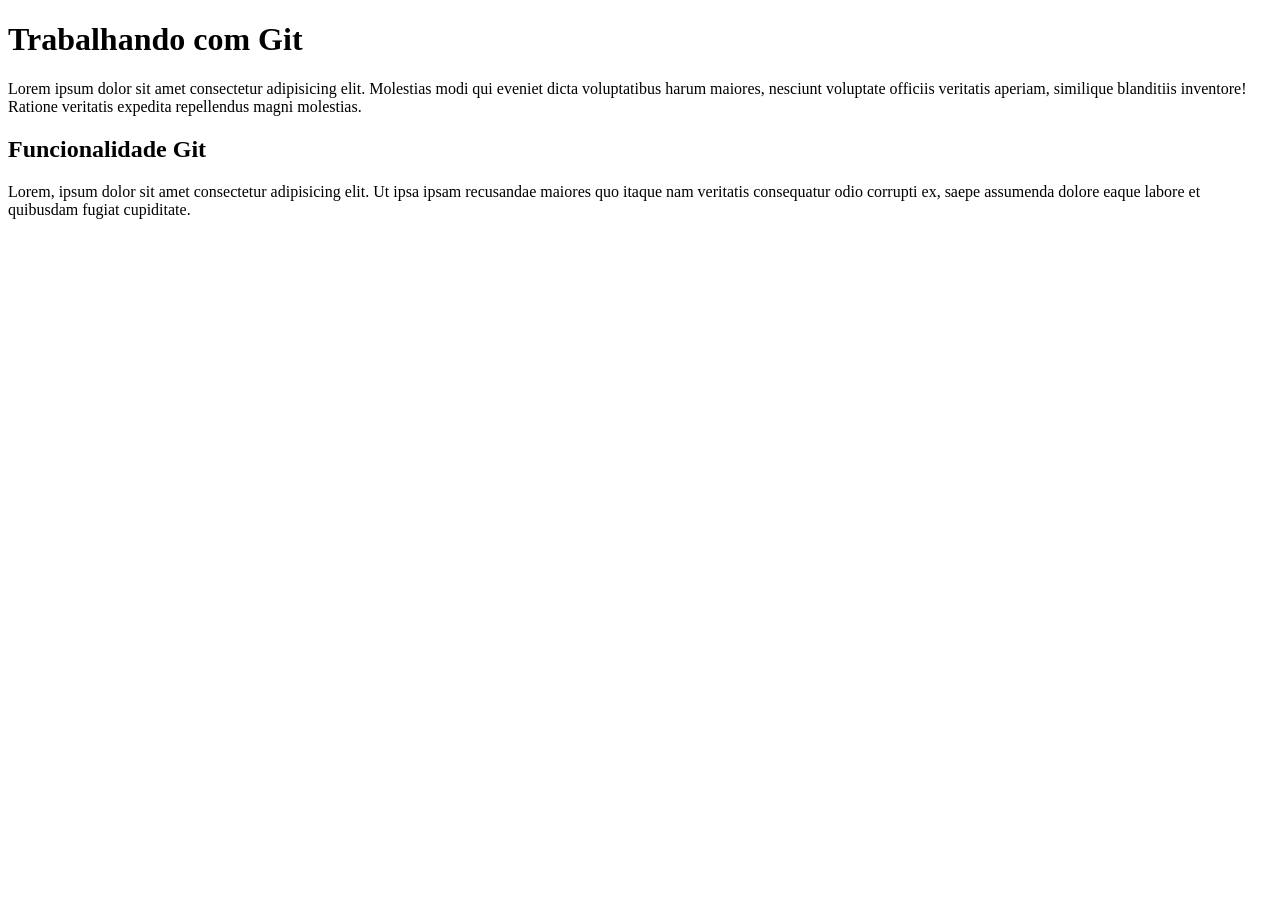
<file: index.html>
<!DOCTYPE html>
<html lang="pt-br">
<head>
    <meta charset="UTF-8">
    <meta name="viewport" content="width=device-width, initial-scale=1.0">
    <title>Repos_Git</title>
</head>
<body>
    <h1>Trabalhando com Git</h1>
    <p>Lorem ipsum dolor sit amet consectetur adipisicing elit. Molestias modi qui eveniet dicta voluptatibus harum maiores, nesciunt voluptate officiis veritatis aperiam, similique blanditiis inventore! Ratione veritatis expedita repellendus magni molestias.</p>

    <h2>Funcionalidade Git</h2>
    <p>Lorem, ipsum dolor sit amet consectetur adipisicing elit. Ut ipsa ipsam recusandae maiores quo itaque nam veritatis consequatur odio corrupti ex, saepe assumenda dolore eaque labore et quibusdam fugiat cupiditate.</p>
</body>
</html>
</file>
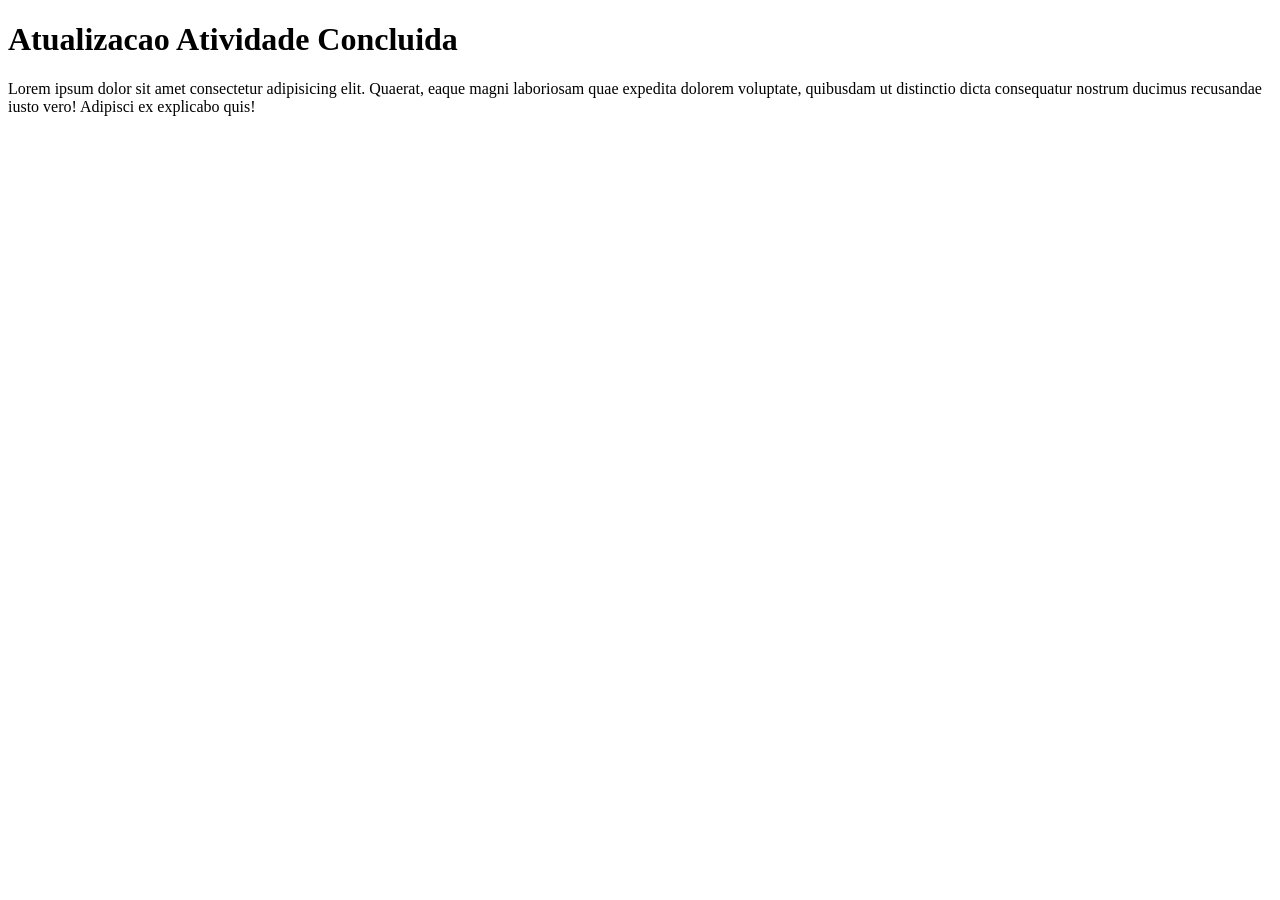
<file: Att.html>
<!DOCTYPE html>
<html lang="pt-br">
<head>
    <meta charset="UTF-8">
    <meta name="viewport" content="width=device-width, initial-scale=1.0">
    <title>Atividade Concluida</title>
</head>
<body>
    <h1>Atualizacao Atividade Concluida</h1>
    <p>Lorem ipsum dolor sit amet consectetur adipisicing elit. Quaerat, eaque magni laboriosam quae expedita dolorem voluptate, quibusdam ut distinctio dicta consequatur nostrum ducimus recusandae iusto vero! Adipisci ex explicabo quis!</p>
</body>
</html>
</file>
